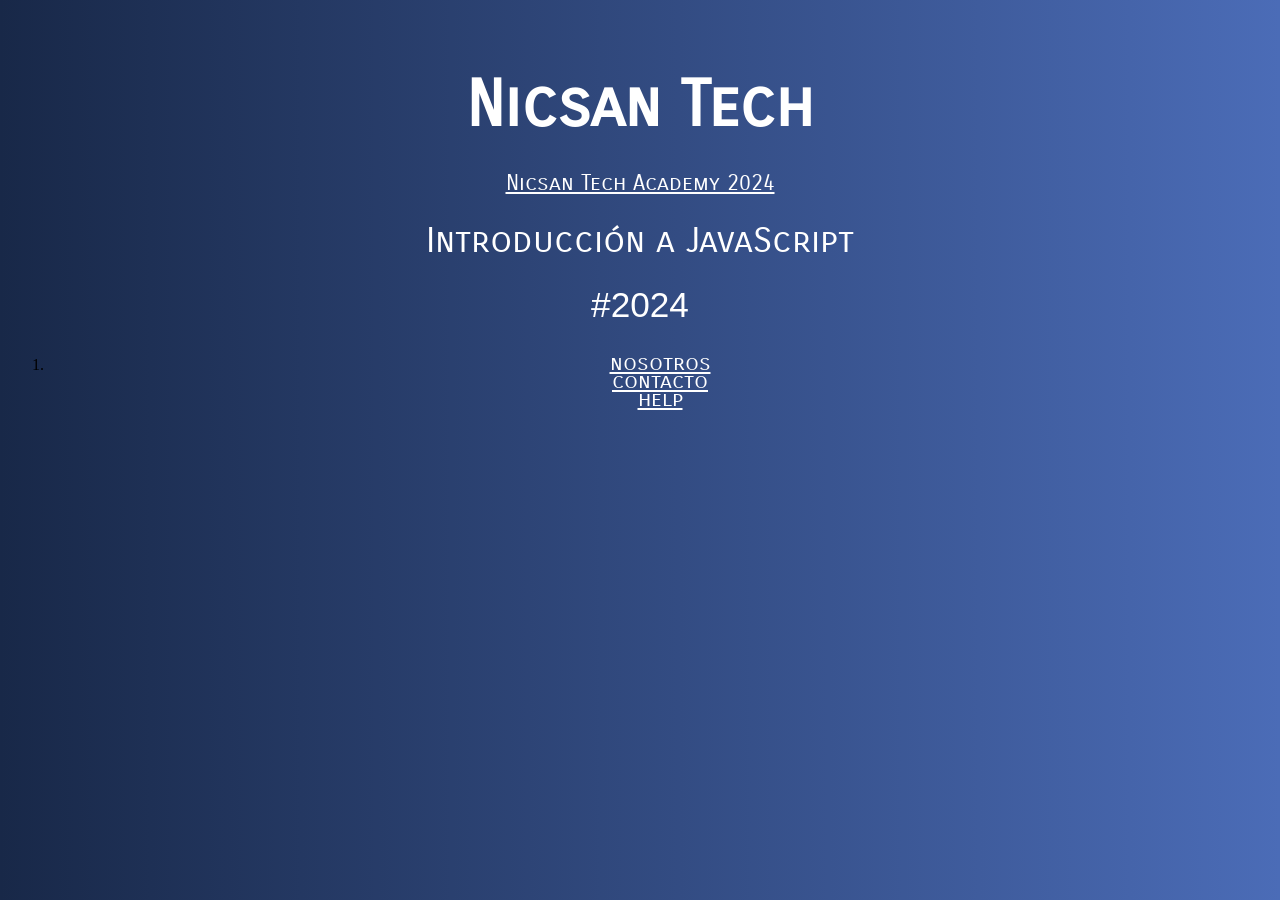
<file: index.html>
<!DOCTYPE html>
<html lang="es">

<head>
    <meta charset="UTF-8">
    <meta name="viewport" content="width=device-width, initial-scale=1.0">
    <title>Introducción JavaScript - Desarrollo Web </title>
    <link href="https://fonts.googleapis.com/css2?family=Carrois+Gothic+SC&display=swap" rel="stylesheet">
    <link rel="stylesheet" href="style.css">
</head>

<body>

    <div class="contenido">
        <h1>Nicsan Tech</h1>
        <a href="./index2.html" target="_blank">Nicsan Tech Academy 2024</a>
        <p>Introducción a JavaScript</p>
        <p class="hashtag" id="">#2024</p>
        <script src="./Javascript/clase1.js"></script>

        <!-- <button type="button" id="boton">Ver Notificacion</button> -->
    </div>
    <nav>
        <ol>
            <li>
                <a class="" href="">nosotros</a>
                <a href="">contacto</a>
                <a href="">help</a>
            </li>
        </ol>
    </nav>

    <aside>

    </aside>

    <footer>

    </footer>
</body>

</html>
</file>
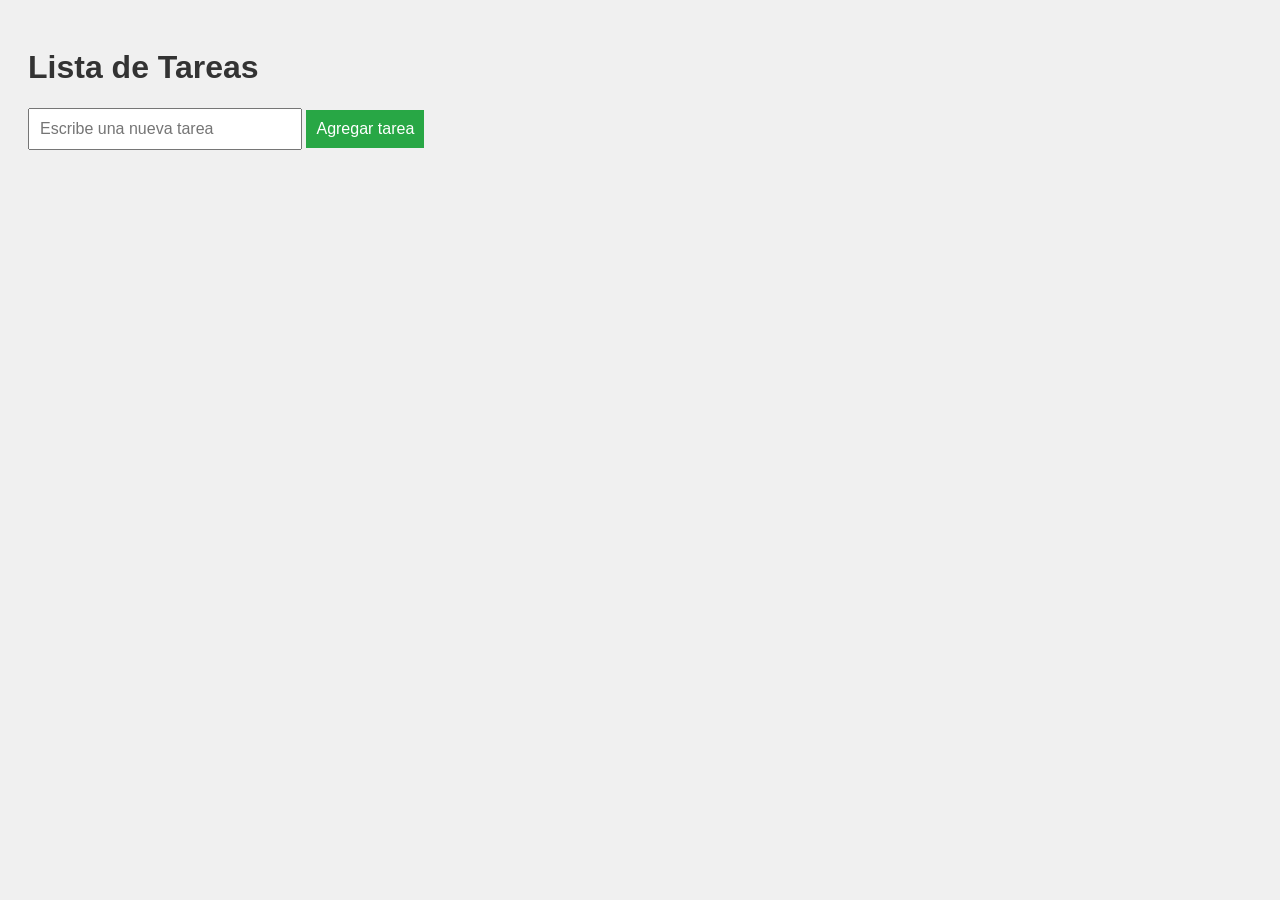
<file: clase11.html>
<!DOCTYPE html>
<html lang="es">

<head>
    <meta charset="UTF-8">
    <meta name="viewport" content="width=device-width, initial-scale=1.0">
    <title>To-Do List</title>
    <style>
        body {
            font-family: Arial, sans-serif;
            background-color: #f0f0f0;
            padding: 20px;
        }

        h1 {
            color: #333;
        }

        #nuevaTarea {
            padding: 10px;
            font-size: 16px;
            width: 250px;
        }

        #agregarTarea {
            padding: 10px;
            font-size: 16px;
            background-color: #28a745;
            color: white;
            border: none;
            cursor: pointer;
        }

        #agregarTarea:hover {
            background-color: #218838;
        }

        #listaTareas {
            list-style-type: none;
            padding: 0;
            margin-top: 20px;
        }

        li {
            background-color: white;
            margin: 5px 0;
            padding: 10px;
            border-radius: 4px;
            display: flex;
            justify-content: space-between;
            align-items: center;
        }

        button {
            background-color: #dc3545;
            color: white;
            border: none;
            cursor: pointer;
            padding: 5px 10px;
        }

        button:hover {
            background-color: #c82333;
        }
    </style>
</head>

<body>

    <h1>Lista de Tareas</h1>

    <!-- Input para escribir la nueva tarea -->
    <input type="text" id="nuevaTarea" placeholder="Escribe una nueva tarea">

    <!-- Botón para agregar una nueva tarea -->
    <button id="agregarTarea">Agregar tarea</button>

    <!-- Lista para mostrar las tareas -->
    <ul id="listaTareas"></ul>

    <script src="./Javascript/clase11.js"></script>
</body>

</html>
</file>
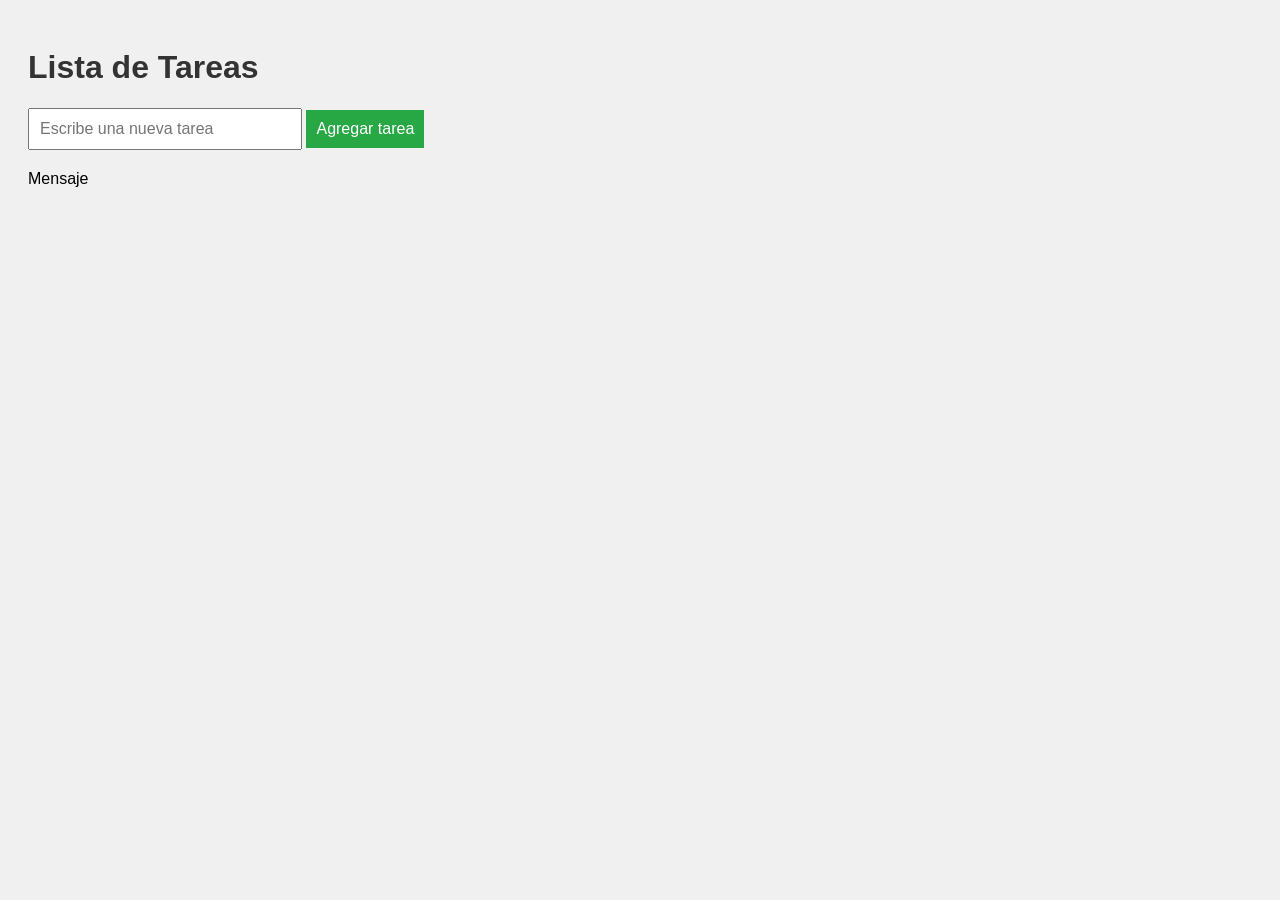
<file: clase12.html>
<!DOCTYPE html>
<html lang="es">

<head>
    <meta charset="UTF-8">
    <meta name="viewport" content="width=device-width, initial-scale=1.0">
    <title>To-Do List</title>

    <style>
        body {
            font-family: Arial, sans-serif;
            background-color: #f0f0f0;
            padding: 20px;
        }

        h1 {
            color: #333;
        }

        #nuevaTarea {
            padding: 10px;
            font-size: 16px;
            width: 250px;
        }

        #agregarTarea {
            padding: 10px;
            font-size: 16px;
            background-color: #28a745;
            color: white;
            border: none;
            cursor: pointer;
        }

        #agregarTarea:hover {
            background-color: #218838;
        }

        #listaTareas {
            list-style-type: none;
            padding: 0;
            margin-top: 20px;
        }

        li {
            background-color: white;
            margin: 5px 0;
            padding: 10px;
            border-radius: 4px;
            display: flex;
            justify-content: space-between;
            align-items: center;
        }

        button {
            background-color: #dc3545;
            color: white;
            border: none;
            cursor: pointer;
            padding: 5px 10px;
        }

        button:hover {
            background-color: #c82333;
        }
    </style>
</head>

<body>

    <h1>Lista de Tareas</h1>

    <!-- Input para escribir la nueva tarea -->
    <input type="text" id="nuevaTarea" placeholder="Escribe una nueva tarea">

    <!-- Botón para agregar una nueva tarea -->
    <button id="agregarTarea">Agregar tarea</button>

    <!-- Lista para mostrar las tareas -->
    <ul id="listaTareas"></ul>
    <p id="mensaje">Mensaje</p>
    <script src="./Javascript/clase12.js"></script>
</body>

</html>
</file>
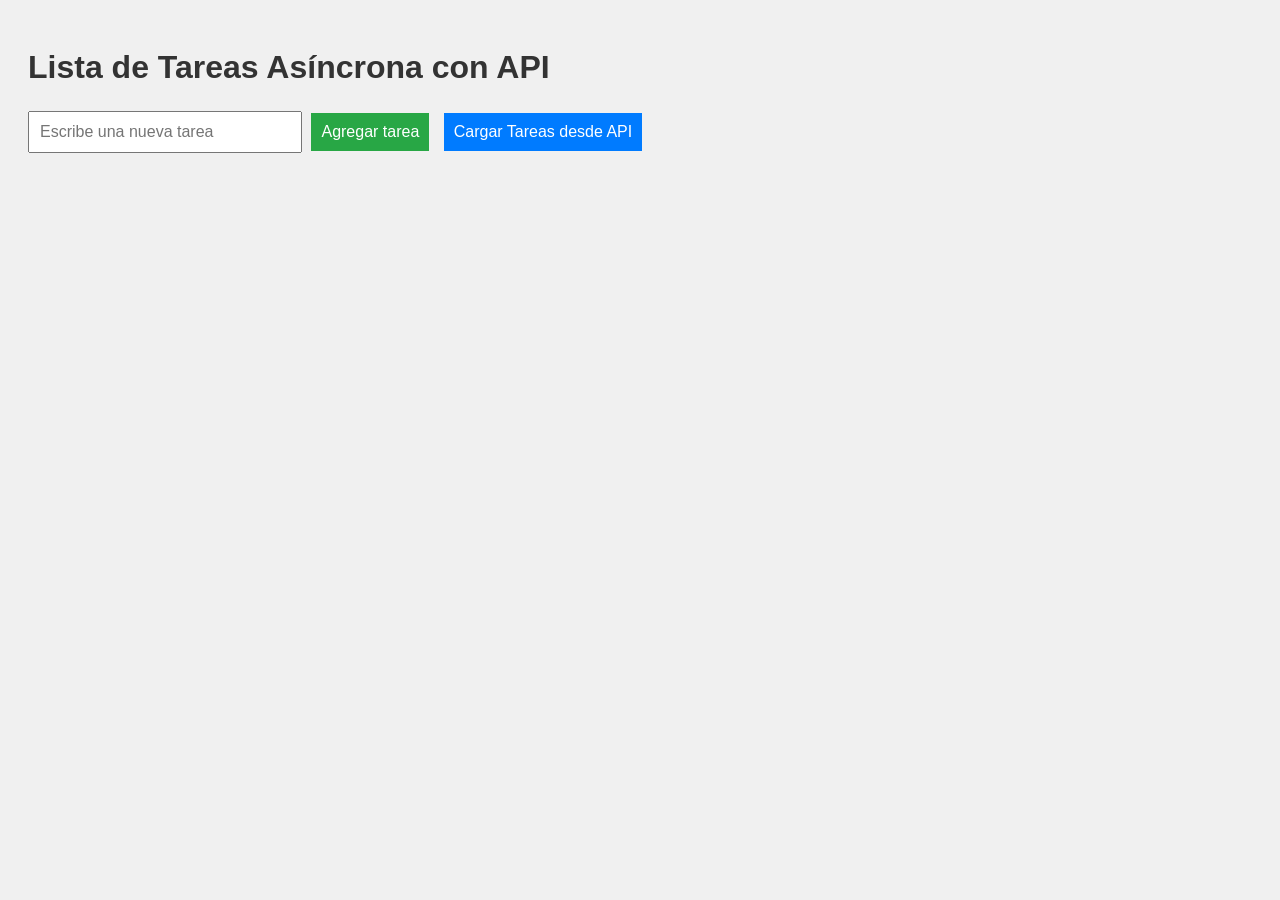
<file: clase13.html>
<!DOCTYPE html>
<html lang="es">

<head>
    <meta charset="UTF-8">
    <meta name="viewport" content="width=device-width, initial-scale=1.0">
    <title>To-Do List Asíncrona con API</title>
    <style>
        body {
            font-family: Arial, sans-serif;
            background-color: #f0f0f0;
            padding: 20px;
        }

        h1 {
            color: #333;
        }

        #nuevaTarea {
            padding: 10px;
            font-size: 16px;
            width: 250px;
        }

        #agregarTarea,
        #cargarTareasAPI {
            padding: 10px;
            font-size: 16px;
            margin: 5px;
            cursor: pointer;
            color: white;
        }

        #agregarTarea {
            background-color: #28a745;
            border: none;
        }

        #cargarTareasAPI {
            background-color: #007bff;
            border: none;
        }

        #agregarTarea:hover {
            background-color: #218838;
        }

        #cargarTareasAPI:hover {
            background-color: #0069d9;
        }

        #listaTareas {
            list-style-type: none;
            padding: 0;
            margin-top: 20px;
        }

        li {
            background-color: white;
            margin: 5px 0;
            padding: 10px;
            border-radius: 4px;
            display: flex;
            justify-content: space-between;
            align-items: center;
        }

        button {
            background-color: #dc3545;
            color: white;
            border: none;
            cursor: pointer;
            padding: 5px 10px;
        }

        button:hover {
            background-color: #c82333;
        }

        #mensaje {
            margin-top: 10px;
            color: #007bff;
        }
    </style>
</head>

<body>

    <h1>Lista de Tareas Asíncrona con API</h1>

    <!-- Input para escribir la nueva tarea -->
    <input type="text" id="nuevaTarea" placeholder="Escribe una nueva tarea">

    <!-- Botón para agregar una nueva tarea -->
    <button id="agregarTarea">Agregar tarea</button>

    <!-- Botón para cargar tareas desde la API -->
    <button id="cargarTareasAPI">Cargar Tareas desde API</button>

    <!-- Mensaje de estado para la simulación de asincronía -->
    <p id="mensaje"></p> <!-- Este es el párrafo para mostrar mensajes de estado -->

    <!-- Lista para mostrar las tareas -->
    <ul id="listaTareas"></ul>

    <script src="./Javascript/clase13.js"></script>
</body>

</html>
</file>
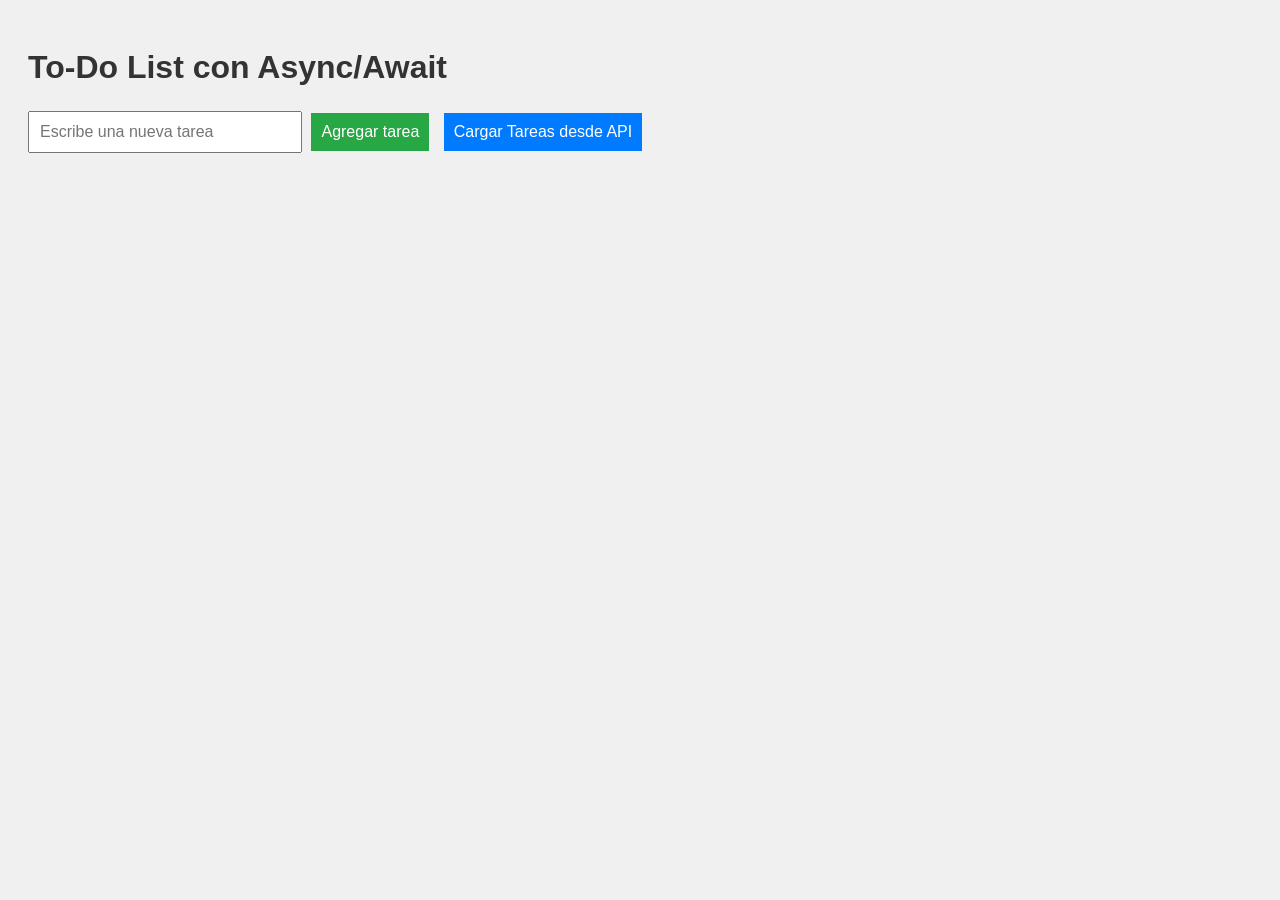
<file: clase15.html>
<!DOCTYPE html>
<html lang="es">
  <head>
    <meta charset="UTF-8" />
    <meta name="viewport" content="width=device-width, initial-scale=1.0" />
    <title>To-Do List con Async/Await</title>
    <style>
      body {
        font-family: Arial, sans-serif;
        background-color: #f0f0f0;
        padding: 20px;
      }
      h1 {
        color: #333;
      }
      #nuevaTarea {
        padding: 10px;
        font-size: 16px;
        width: 250px;
      }
      #agregarTarea,
      #cargarTareasAPI {
        padding: 10px;
        font-size: 16px;
        margin: 5px;
        cursor: pointer;
        color: white;
      }
      #agregarTarea {
        background-color: #28a745;
        border: none;
      }
      #cargarTareasAPI {
        background-color: #007bff;
        border: none;
      }
      #listaTareas {
        list-style-type: none;
        padding: 0;
        margin-top: 20px;
      }
      li {
        background-color: white;
        margin: 5px 0;
        padding: 10px;
        border-radius: 4px;
        display: flex;
        justify-content: space-between;
        align-items: center;
      }
      button {
        background-color: #dc3545;
        color: white;
        border: none;
        cursor: pointer;
        padding: 5px 10px;
      }
      button:hover {
        background-color: #c82333;
      }
      #mensaje {
        margin-top: 10px;
        color: #007bff;
      }
    </style>
  </head>
  <body>
    <h1>To-Do List con Async/Await</h1>

    <input type="text" id="nuevaTarea" placeholder="Escribe una nueva tarea" />
    <button id="agregarTarea">Agregar tarea</button>
    <button id="cargarTareasAPI">Cargar Tareas desde API</button>
    <p id="mensaje"></p>
    <ul id="listaTareas"></ul>

    <script src="./Javascript/clase15.js"></script>
  </body>
</html>
</file>
<file: style.css>
body {
    background: #4b6cb7;
    /* fallback for old browsers */
    background: -webkit-linear-gradient(to right, #182848, #4b6cb7);
    /* Chrome 10-25, Safari 5.1-6 */
    background: linear-gradient(to right, #182848, #4b6cb7);
    /* W3C, IE 10+/ Edge, Firefox 16+, Chrome 26+, Opera 12+, Safari 7+ */
}

h1,
p,
a {
    font-family: 'Carrois Gothic SC', sans-serif;
    display: block;
    text-align: center;
    line-height: .8;
    color: white;
}

.contenido {
    max-width: 1200px;
    margin: 5rem auto 0 auto;
    color: white;
    font-size: 3rem;
    font-family: 'Carrois Gothic SC', sans-serif;
}

h1 {
    font-size: 4rem;
}

a {
    font-size: 1.4rem;
}

p {
    font-size: 2.2rem;
}

.hashtag {
    font-family: Arial, Helvetica, sans-serif;
}
</file>
